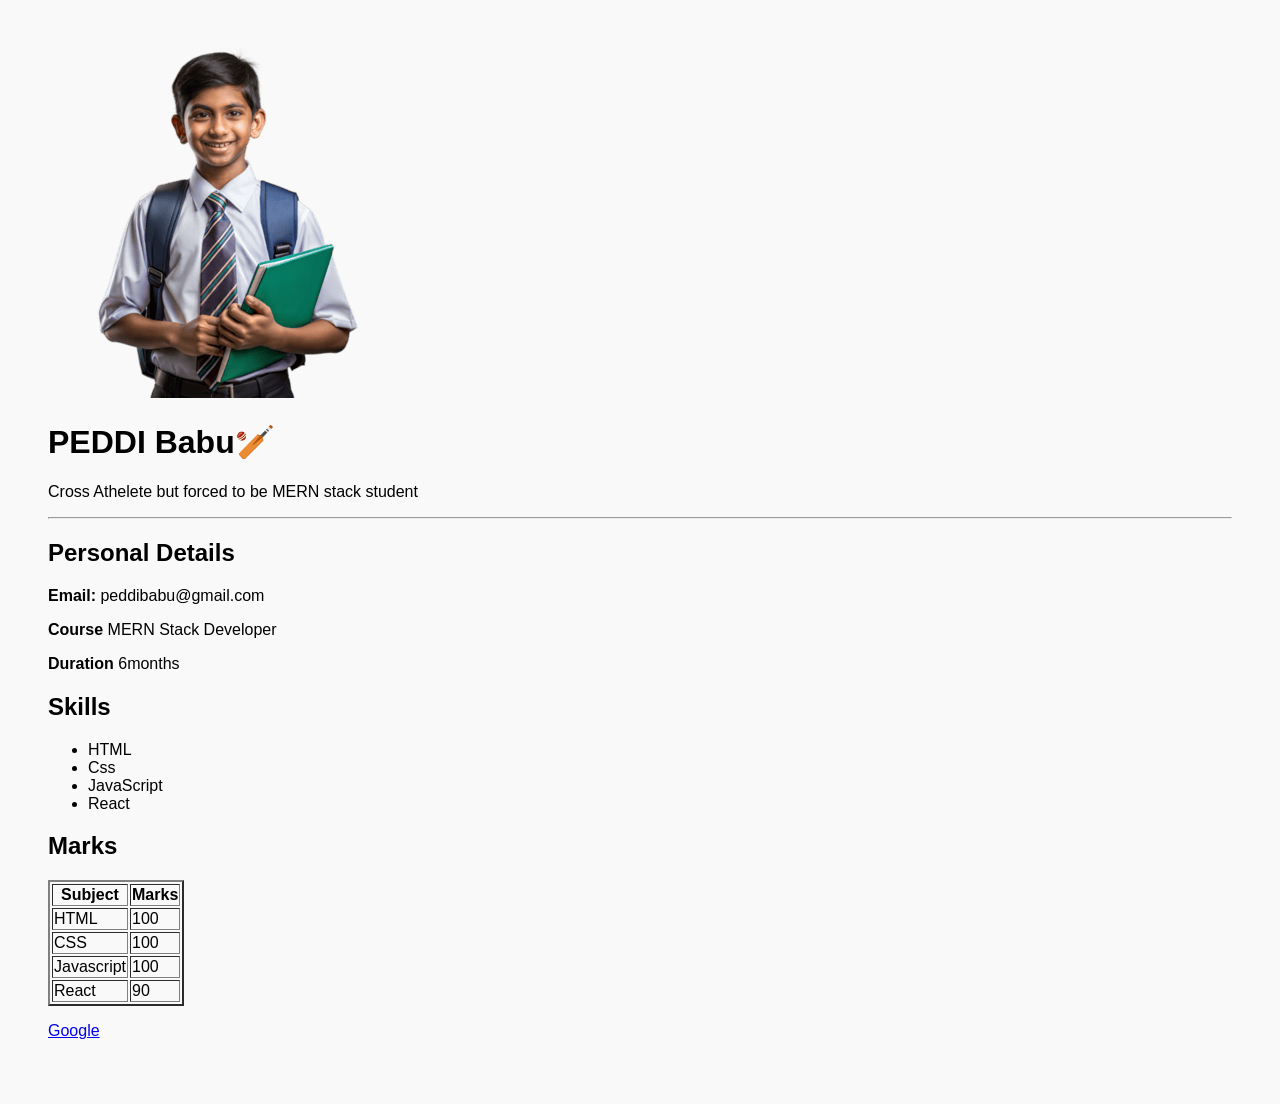
<file: CCC_MERN/CLASS_1/CLASS_1_aft/index.html>
<!DOCTYPE html>
<html lang="en">
<head>
    <meta charset="UTF-8">
    <meta name="viewport" content="width=device-width, initial-scale=1.0">
    <title>Student Data</title>
    <link rel="stylesheet" href="style.css">
</head>
<body>
    <div class="container">
        <img src="image.png" alt="Student Photo">
        <h1>PEDDI Babu🏏</h1>
        <p>Cross Athelete but forced to be MERN stack student</p>
        <hr>
        <h2>Personal Details</h2>
        <p><b>Email: </b>peddibabu@gmail.com</p>
        <p><b>Course</b> MERN Stack Developer</p>
        <p><b>Duration</b> 6months</p>
        <h2>Skills</h2>
        <ul>
            <li>HTML</li>
            <li>Css</li>
            <li>JavaScript</li>
            <li>React</li>
            
        </ul>
        <h2>Marks</h2>
        <table border="2">
            <tr>
                <th>Subject</th>
                <th>Marks</th>
            </tr>
            <tr>
                <td>HTML</td>
                <td>100</td>
            </tr>
            <tr>
                <td>CSS</td>
                <td>100</td>
            </tr>
            <tr>
                <td>Javascript</td>
                <td>100</td>
            </tr>
            <tr>
                <td>React</td>
                <td>90</td>
            </tr>
        </table>
        <p>
            <a href="www.google.com" target="_blank" rel="noopener noreferrer">Google</a>
        </p>
       
    </div>
    <div>
        

    </div>
</body>
</html>
</file>
<file: CCC_MERN/CLASS_1/CLASS_1_aft/style.css>
body{
    font-family: 'Segoe UI', Tahoma, Geneva, Verdana, sans-serif;
    background-color: hsla(0, 0%, 95%, 0.456);
    justify-content: center;
    padding:40px;
}
</file>
